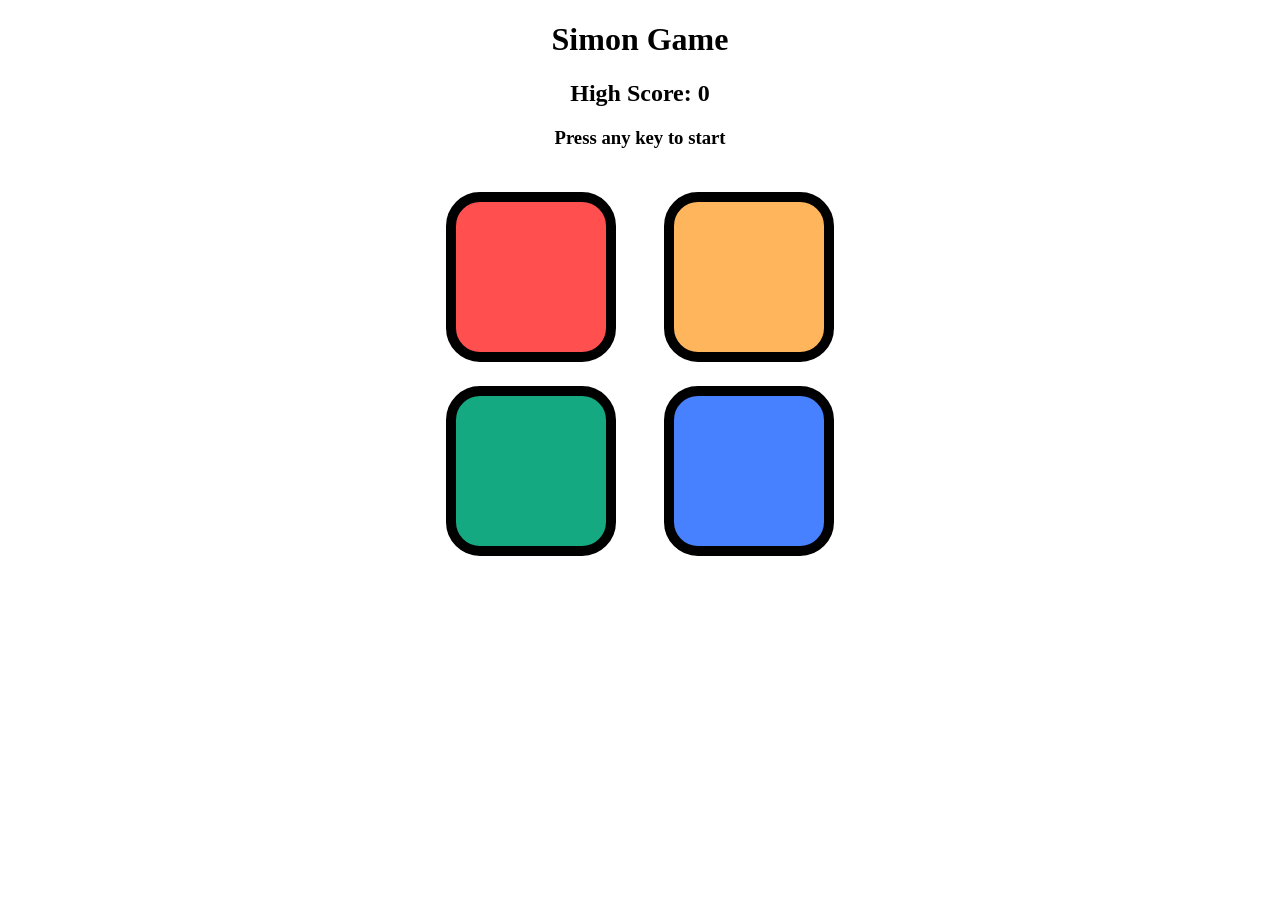
<file: index.html>
<!DOCTYPE html>
<html lang="en">
  <head>
    <meta charset="UTF-8" />
    <meta name="viewport" content="width=device-width, initial-scale=1.0" />
    <title>Simon game</title>
    <link rel="stylesheet" href="style.css" />
  </head>
  <body>
    <h1>Simon Game</h1>
    <h2>High Score: 0</h2>
    <h3>Press any key to start</h3>
    <div class="btn-container">
      <div class="first-line">
        <div class="red btn" type="button" id="red"></div>
        <div class="green btn" type="button" id="green"></div>
      </div>
      <div class="second-line">
        <div class="orange btn" type="button" id="orange"></div>
        <div class="blue btn" type="button" id="blue"></div>
      </div>
    </div>

    <script src="app.js"></script>
  </body>
</html>
</file>
<file: style.css>
h1 {
  text-align: center;
}
h2 {
  text-align: center;
}
h3 {
  text-align: center;
}
.btn-container {
  display: flex;
  justify-content: center;
}

.btn {
  width: 150px;
  height: 150px;
  border-radius: 20%;
  border: 10px solid black;
  margin: 1.5rem;
}

.red {
  background-color: rgb(255, 79, 79);
}

.green {
  background-color: rgb(21, 169, 129);
}

.orange {
  background-color: rgb(254, 181, 91);
}

.blue {
  background-color: rgb(71, 129, 255);
}
.btn-flash {
  background-color: #fff;
}

.wrong-indicate {
  background-color: red;
}
</file>
